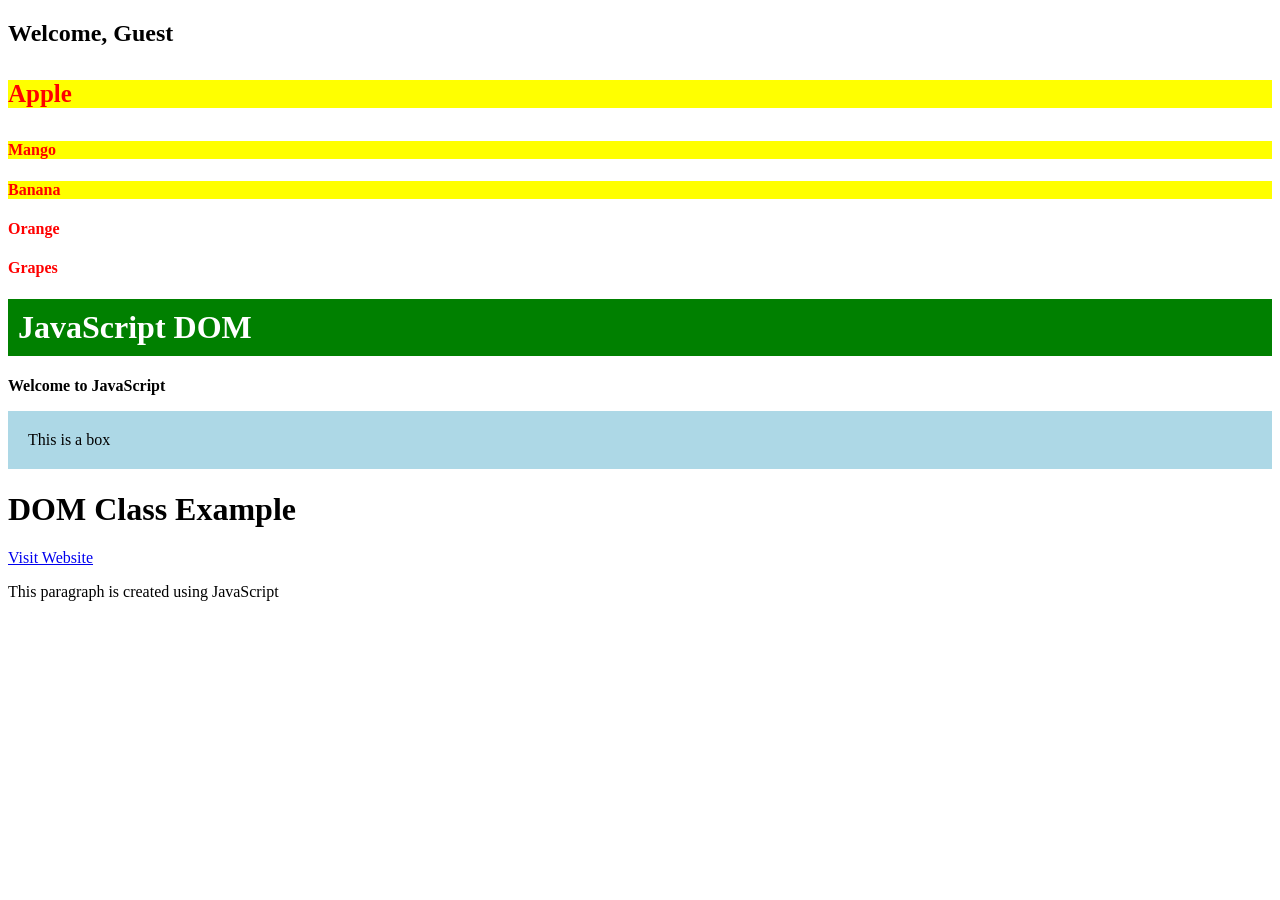
<file: day12/dom.html>
<!DOCTYPE html>
<html lang="en">

<head>
    <meta charset="UTF-8">
    <meta name="viewport" content="width=device-width, initial-scale=1.0">

    <title>JavaScript DOM</title>

    <style>
        .active {
            background-color: green;
            color: white;
            padding: 10px;
        }
    </style>
</head>

<body>

    <!-- 1. getElementById() -->
    <h2 id="welcome-msg">Welcome, </h2>

    <!-- 2. getElementsByClassName() -->
    <h4 class="fruits">Apple</h4>
    <h4 class="fruits">Mango</h4>
    <h4 class="fruits">Banana</h4>


    <!-- 3. getElementsByTagName() -->
    <h4>Orange</h4>
    <h4>Grapes</h4>


    <!-- 6. textContent -->
    <h1 id="title">Old Title</h1>
    <!-- 7. innerHTML -->
    <p id="message"></p>
    <!--  style -->
    <div class="box">
        This is a box
    </div>
    <!--  classList -->
    <h1>DOM Class Example</h1>
    <!-- 12, 13, 14. Attributes -->
    <a href="https://www.example.com" target="_blank">
        Visit Website
    </a>
    <!-- . remove() -->
    <p class="remove-item">
        This paragraph will be removed using JavaScript.
    </p>

 <script>
    // 1. getElementById()
const username = "";

const welcomeMsg = document.getElementById("welcome-msg");
welcomeMsg.textContent += username === "" ? "Guest" : username;

// 2. getElementsByClassName()
const fruits = document.getElementsByClassName("fruits");
for (let fruit of fruits) {
    fruit.style.backgroundColor = "yellow";
}
// 3. getElementsByTagName()
const headings = document.getElementsByTagName("h4");
for (let heading of headings) {
    heading.style.color = "red";
}
// 4. querySelector()
const firstFruit = document.querySelector(".fruits");
firstFruit.style.fontSize = "25px";
// 5. querySelectorAll()
const allFruits = document.querySelectorAll(".fruits");
for (let fruit of allFruits) {
    fruit.style.fontWeight = "bold";
}
// 6. textContent
const title = document.getElementById("title");
title.textContent = "JavaScript DOM";
// 7. innerHTML
const message = document.getElementById("message");
message.innerHTML = "<b>Welcome to JavaScript</b>";
// 8. style
const box = document.querySelector(".box");
box.style.backgroundColor = "lightblue";
box.style.color = "black";
box.style.padding = "20px";
// 9. classList.add()
const heading = document.querySelector("h1");
heading.classList.add("active");
// 10. classList.remove()
heading.classList.remove("active");
// 11. classList.toggle()
heading.classList.toggle("active");
// 12. getAttribute()
const link = document.querySelector("a");
const url = link.getAttribute("href");
console.log(url);
// 13. setAttribute()
link.setAttribute("href", "https://www.google.com");
// 14. removeAttribute()
link.removeAttribute("target");
// 15. createElement()
const newElement = document.createElement("p");
newElement.textContent = "This paragraph is created using JavaScript";
// 16. appendChild()
document.body.appendChild(newElement);
// 17. remove()
const oldElement = document.querySelector(".remove-item");
oldElement.remove();
 </script>
</body>
</html>
</file>
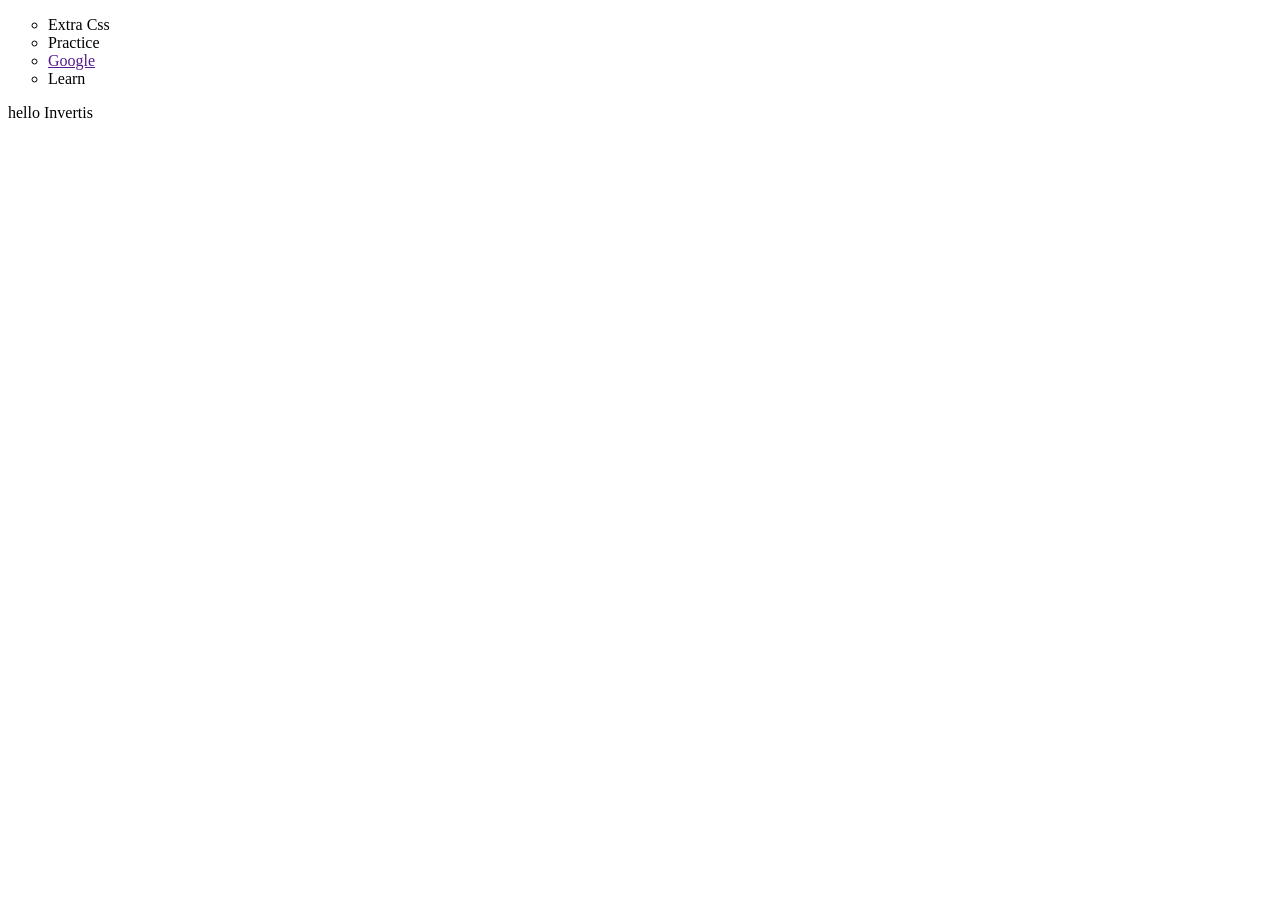
<file: day13/extra.html>
<!DOCTYPE html>
<html lang="en">
<head>
    <meta charset="UTF-8">
    <meta name="viewport" content="width=device-width, initial-scale=1.0">
    <title>Document</title>
</head>
<body>
    <nav>
        <ul type="circle">
            <li>Extra Css </li>
            <li>Practice</li>
            <li>
                <a href="">Google</a>
            </li>
            <li>Learn</li>
        </ul>
    </nav>

    <div class="p-20 text-center m-20">
        hello Invertis
    </div>

</body>
</html>
</file>
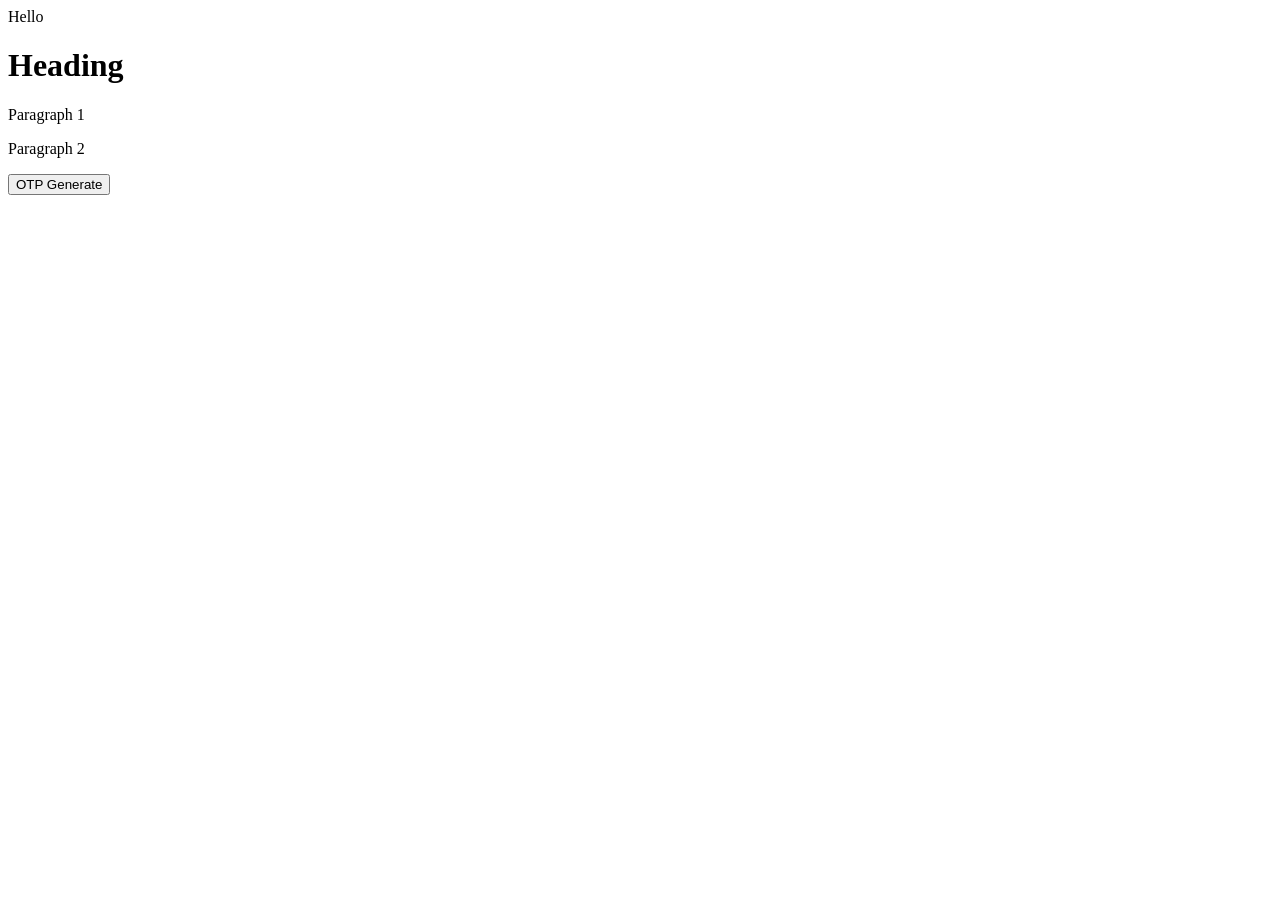
<file: day15/events.html>
<!DOCTYPE html>
<html lang="en">
<head>
    <meta charset="UTF-8">
    <meta name="viewport" content="width=device-width, initial-scale=1.0">
    <title>Events</title>
</head>
<body>
    <div id="parent">
  Hello
  <h1>Heading</h1>
  <p>Paragraph 1</p>
  <p>Paragraph 2</p>
</div>

<!-- onclick  -->
  <button id="otp">OTP Generate</button>
<script>
    let parent = document.getElementById("parent");
console.log(parent.firstChild);

console.log(parent.firstElementChild);
console.log(parent.lastChild);
console.log(parent.children);
// console.log(parent.children[0]);
// console.log(parent.children[1]);
console.log(parent.childNodes);
// let heading = parent.firstElementChild;
// console.log(heading.nextElementSibling);


 //   const otp =  document.getElementById("otp");
      //   otp.onclick = function(e){
      //     const num =  Math.round(Math.random()*100000);
      //     alert(`${num}`);
      //   }
</script>
</body>
</html>
</file>
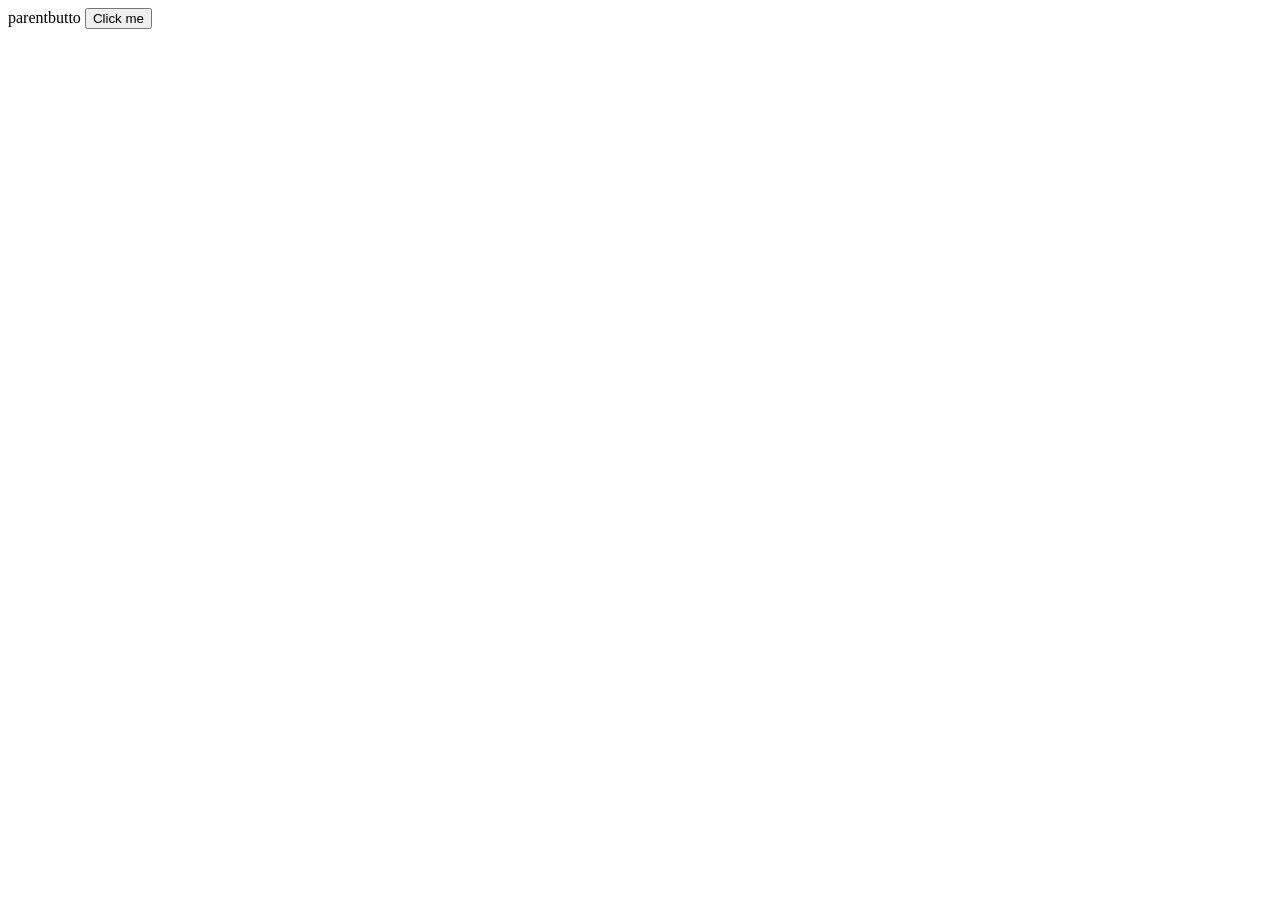
<file: day16/bubblingCapturing.html>
<!DOCTYPE html>
<html lang="en">
<head>
    <meta charset="UTF-8">
    <meta name="viewport" content="width=device-width, initial-scale=1.0">
    <title>Event Bubbling And Event Capturing</title>
</head>
<body>
    <div id="parent">parentbutto
        <button id="child">Click me</button>
    </div>

    <script>
        //Event Bubbling
        document.getElementById("parent")
        .addEventListener("click", function(){
            console.log("Parent Clicked")
        })

         document.getElementById("child")
        .addEventListener("click", function(){
            console.log("Child Clicked")
        })

        // EventCapturing
             document.getElementById("parent")
        .addEventListener("click", function(){
            console.log("Parent Clicked")
        },true)

         document.getElementById("child")
        .addEventListener("click", function(){
            console.log("Child Clicked")
        })
    </script>
</body>
</html>
</file>
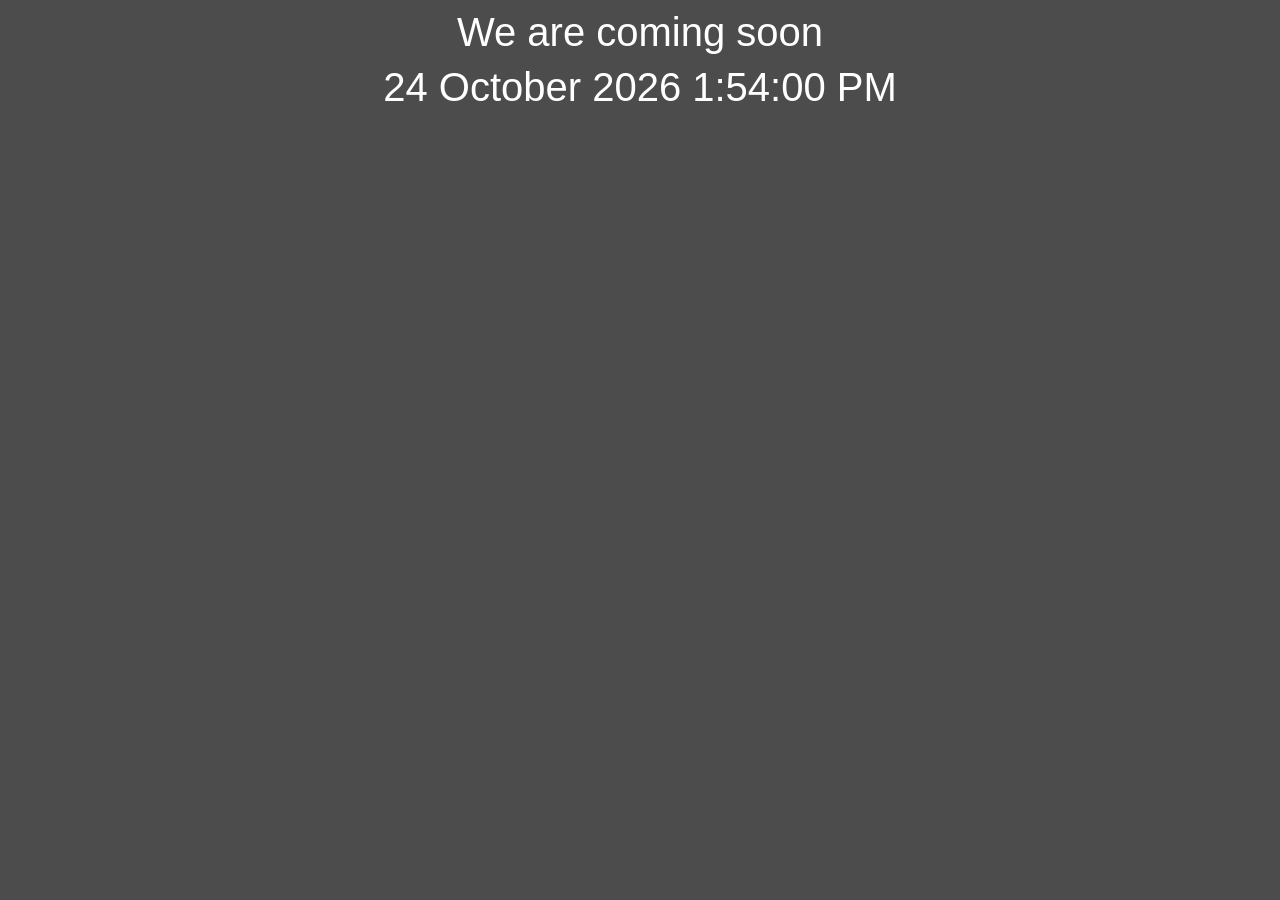
<file: day17/countdown.html>
<!DOCTYPE html>
<html lang="en">

<head>
    <meta charset="UTF-8">
    <meta http-equiv="X-UA-Compatible" content="IE=edge">
    <meta name="viewport" content="width=device-width, initial-scale=1.0">
    <title>CountDown</title>
    <link rel="stylesheet" href="countdown.css">
</head>

<body>
    <div class="main">
        <div class="overlay">
            <div class="title">We are coming soon</div>
            <div class="title" id="end-date" 23 October 1:54:00 PM</div>
            <div class="col">
                <div>
                    <input type="text" readonly value="0">
                    <br/>
                    <label for="">Days</label>
                </div>
                <div>
                    <input type="text" readonly value="0">
                    <br/>
                    <label for="">Hours</label>
                </div>
                <div>
                    <input type="text" readonly value="0">
                    <br/>
                    <label for="">Minutes</label>
                </div>
                <div>
                    <input type="text" readonly value="0">
                    <br/>
                    <label for="">Seconds</label>
                </div>
            </div>
        </div>
    </div>
    <script src="countdown.js"></script>
</body>

</html>
</file>
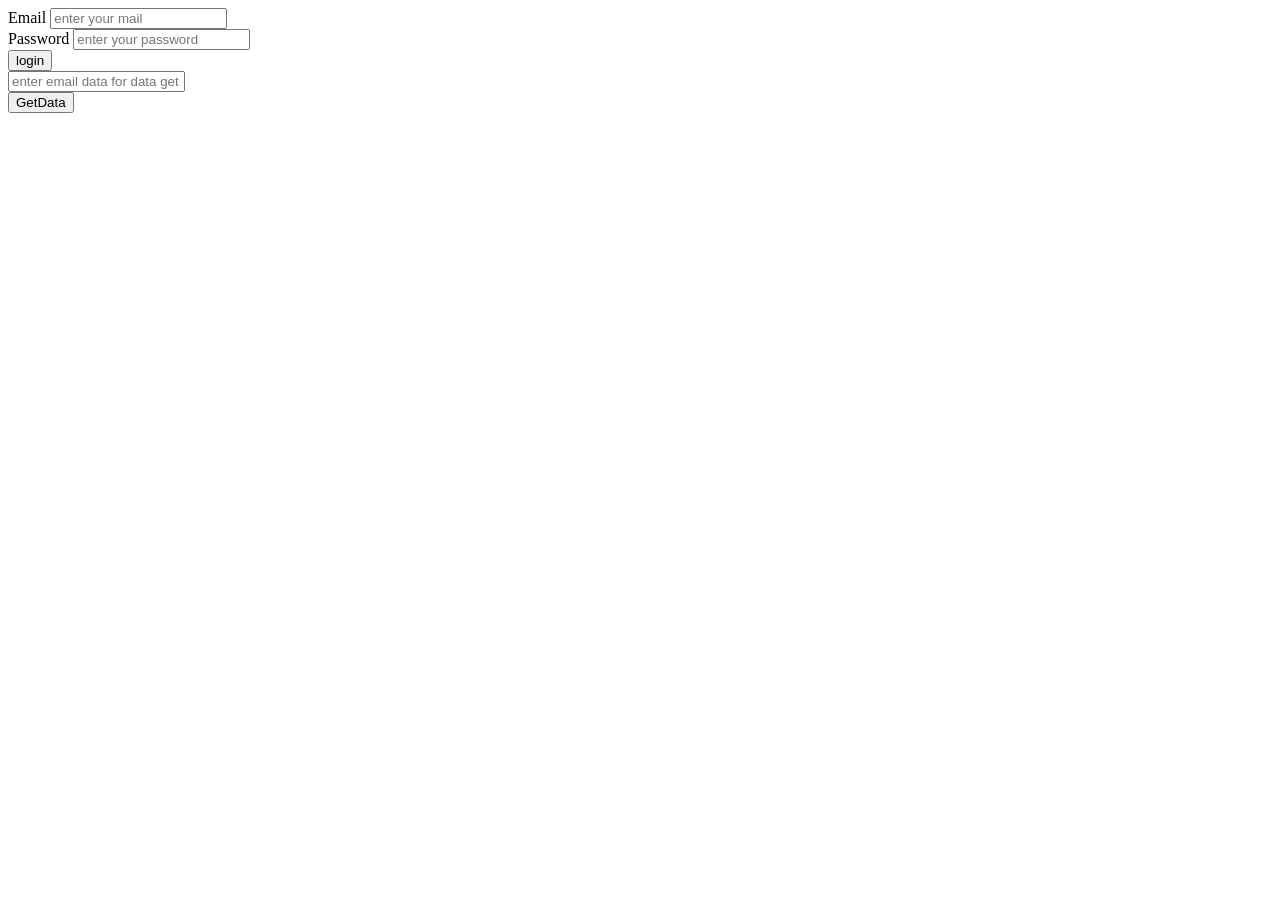
<file: day18/emaillocal.html>
<!DOCTYPE html>
<html lang="en">
<head>
    <meta charset="UTF-8">
    <meta name="viewport" content="width=device-width, initial-scale=1.0">
    <title>By LocalStorage</title>
</head>
<body>
    <form>
        <label for="email">Email</label>
        <input type="email" placeholder="enter your mail" id="email">
<br>
         <label for="pass">Password</label>
        <input type="password" placeholder="enter your password" id="pass"> <br>
        <button id="login">login</button>
<br>
  

        <!-- for data get/fetch -->
         <input type="email" placeholder="enter email data for data get" id="email1"> <br>
         <button id="getdata">GetData</button>
    </form>
    <p id="result"></p>
    <script>
        // <!-- for data store -->

        const login =document.getElementById("login");
        login.onclick = function(event){
            const email = document.getElementById("email").value
             const pass = document.getElementById("pass").value
             window.localStorage.setItem(email,pass);
             alert("Data saved successfully......")
        }


             //for data get 
             const getData =document.getElementById("getdata")
             getData.onclick= function(e){
                e.preventDefault(); // html by default refresh behaviour
                const email1= document.getElementById("email1").value
                const userData = window.localStorage.getItem(email1);

                if(userData !==null){
                    document.getElementById("result").innerText =userData;

                }else{
                     document.getElementById("result").innerText ="data not found";
                }
             }
        
    </script>
</body>
</html>
</file>
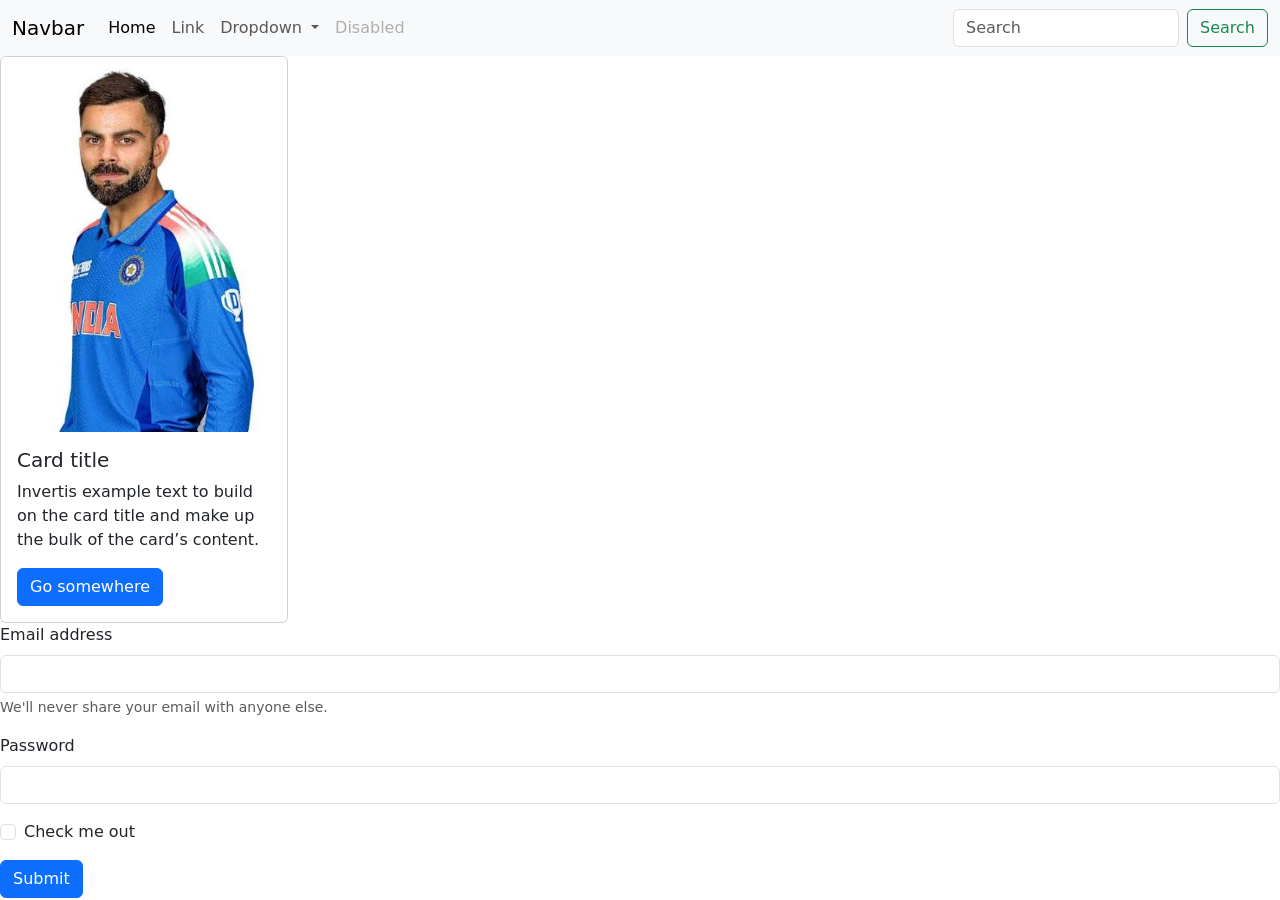
<file: day6/bootstrap.html>
<!DOCTYPE html>
<html lang="en">
<head>
  <meta charset="UTF-8">
  <meta name="viewport" content="width=device-width, initial-scale=1.0">
  <title>Bootstarp</title>
  <link href="https://cdn.jsdelivr.net/npm/bootstrap@5.3.8/dist/css/bootstrap.min.css" rel="stylesheet" integrity="sha384-sRIl4kxILFvY47J16cr9ZwB07vP4J8+LH7qKQnuqkuIAvNWLzeN8tE5YBujZqJLB" crossorigin="anonymous">
</head>
<body>
  <nav class="navbar navbar-expand-lg bg-body-tertiary">
  <div class="container-fluid">
    <a class="navbar-brand" href="#">Navbar</a>
    <button class="navbar-toggler" type="button" data-bs-toggle="collapse" data-bs-target="#navbarSupportedContent" aria-controls="navbarSupportedContent" aria-expanded="false" aria-label="Toggle navigation">
      <span class="navbar-toggler-icon"></span>
    </button>
    <div class="collapse navbar-collapse" id="navbarSupportedContent">
      <ul class="navbar-nav me-auto mb-2 mb-lg-0">
        <li class="nav-item">
          <a class="nav-link active" aria-current="page" href="#">Home</a>
        </li>
        <li class="nav-item">
          <a class="nav-link" href="#">Link</a>
        </li>
        <li class="nav-item dropdown">
          <a class="nav-link dropdown-toggle" href="#" role="button" data-bs-toggle="dropdown" aria-expanded="false">
            Dropdown
          </a>
          <ul class="dropdown-menu">
            <li><a class="dropdown-item" href="#">Action</a></li>
            <li><a class="dropdown-item" href="#">Another action</a></li>
            <li><hr class="dropdown-divider"></li>
            <li><a class="dropdown-item" href="#">Something else here</a></li>
          </ul>
        </li>
        <li class="nav-item">
          <a class="nav-link disabled" aria-disabled="true">Disabled</a>
        </li>
      </ul>
      <form class="d-flex" role="search">
        <input class="form-control me-2" type="search" placeholder="Search" aria-label="Search"/>
        <button class="btn btn-outline-success" type="submit">Search</button>
      </form>
    </div>
  </div>
</nav>

<div class="card" style="width: 18rem;">
  <img src="./image/viru.jpg" class="card-img-top" alt="...">
  <div class="card-body">
    <h5 class="card-title">Card title</h5>
    <p class="card-text">Invertis example text to build on the card title and make up the bulk of the card’s content.</p>
    <a href="#" class="btn btn-primary">Go somewhere</a>
  </div>
</div>


<form>
  <div class="mb-3">
    <label for="exampleInputEmail1" class="form-label">Email address</label>
    <input type="email" class="form-control" id="exampleInputEmail1" aria-describedby="emailHelp">
    <div id="emailHelp" class="form-text">We'll never share your email with anyone else.</div>
  </div>
  <div class="mb-3">
    <label for="exampleInputPassword1" class="form-label">Password</label>
    <input type="password" class="form-control" id="exampleInputPassword1">
  </div>
  <div class="mb-3 form-check">
    <input type="checkbox" class="form-check-input" id="exampleCheck1">
    <label class="form-check-label" for="exampleCheck1">Check me out</label>
  </div>
  <button type="submit" class="btn btn-primary">Submit</button>
</form>


<script src="https://cdn.jsdelivr.net/npm/bootstrap@5.3.8/dist/js/bootstrap.bundle.min.js" integrity="sha384-FKyoEForCGlyvwx9Hj09JcYn3nv7wiPVlz7YYwJrWVcXK/BmnVDxM+D2scQbITxI" crossorigin="anonymous"></script>
</body>
</html>
</file>
<file: day17/countdown.css>
* {
    padding: 0;
    margin: 0;
    box-sizing: border-box;
    font-family: 'Poppins', sans-serif;
}

@import url('https://fonts.googleapis.com/css2?family=Poppins:wght@100&display=swap');
.main {
    width: 100%;
    height: 100vh;
    background-size: cover;
}

.overlay {
    width: 100%;
    height: 100%;
    display: flex;
    align-items: center;
    flex-direction: column;
    background-color: rgba(0, 0, 0, 0.7);
}

.title {
    margin-top: 10px;
    color: white;
    text-align: center;
    font-size: 2.5rem;
}

.col {
    margin-top: 20px;
    width: 90%;
    display: flex;
    justify-content: center;
    color: white;
}

.col div {
    width: 250px;
    text-align: center;
}

input {
    width: 50%;
    background-color: rgba(255, 255, 255, 0.9);
    border-color: transparent;
    border-radius: 5px;
    height: 50px;
    text-align: center;
    font-size: 30px;
}
</file>
